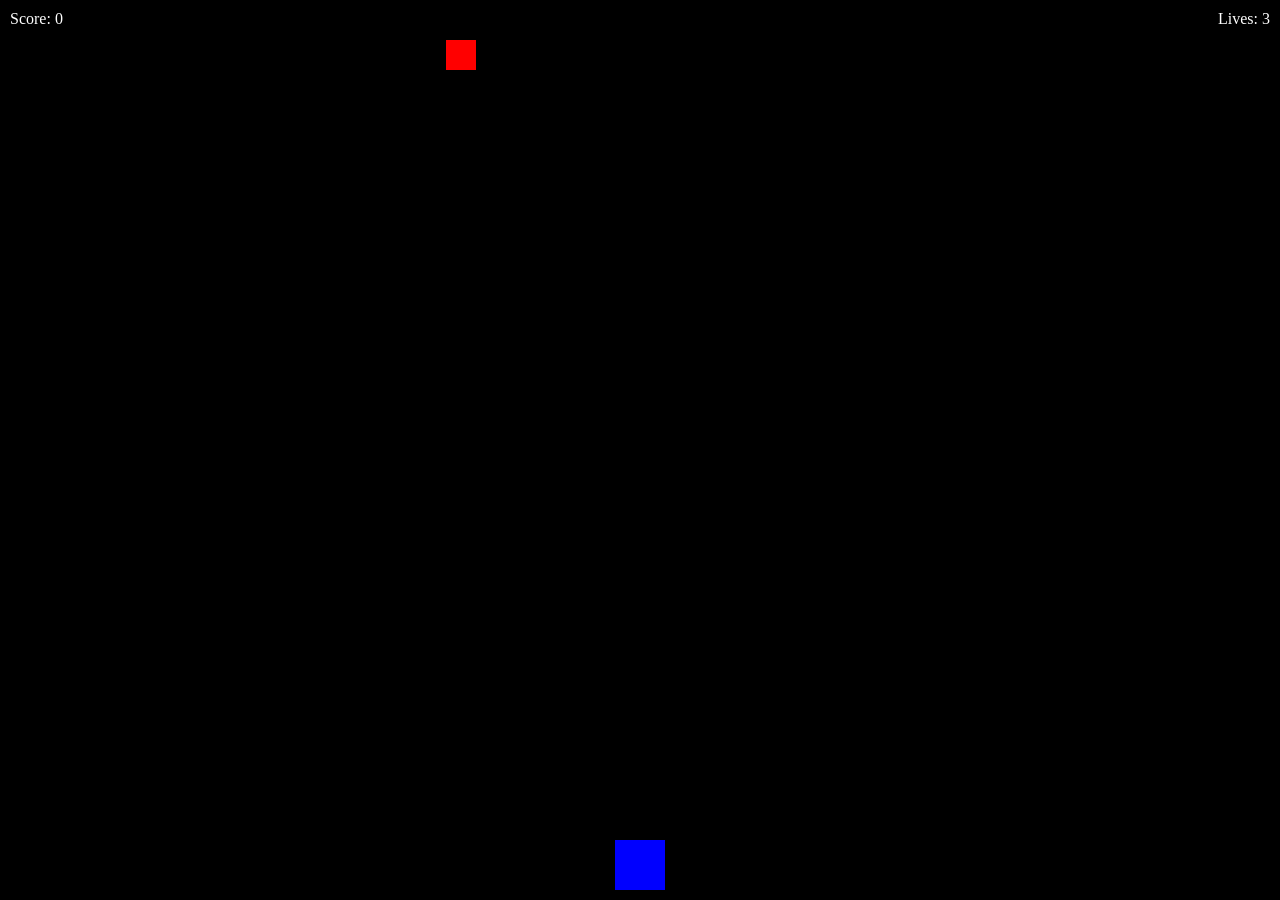
<file: index.html>
<!DOCTYPE html>
<html lang="en">
<head>
    <meta charset="UTF-8">
    <meta name="viewport" content="width=device-width, initial-scale=1.0">
    <title>Shooting Game</title>
    <style>
        body {
            margin: 0;
            overflow: hidden;
            background-color: #000;
        }

        #game-container {
            width: 100%;
            height: 100vh;
            position: relative;
        }

        .player {
            width: 50px;
            height: 50px;
            background-color: blue;
            position: absolute;
            bottom: 10px;
            left: 50%;
            transform: translateX(-50%);
        }

        .enemy {
            width: 30px;
            height: 30px;
            background-color: red;
            position: absolute;
        }

        .bullet {
            width: 15px;
            height: 15px;
            background-color: yellow;
            border-radius: 50%;
            position: absolute;
        }
    </style>
</head>
<body>
    <div id="game-container">
        <div class="player" id="player"></div>
    </div>
    <script>

        const gameContainer = document.getElementById('game-container');
        const player = document.getElementById('player');
        const playerSpeed = 5;
        const maxLives = 3; // sets the maximum number of lives

        let enemies = [];
        let bullets = [];
        let score = 0;
        let lives = maxLives; // initializes the number of lives

        // moves the player
    function movePlayer() {
    document.addEventListener('keydown', (event) => {
        // checks if the left arrow key is pressed and the player is not at the left edge
        if (event.key === 'ArrowLeft' && player.offsetLeft > 0) {
            // moves the player element to the left by subtracting playerSpeed pixels from its left position
            player.style.left = player.offsetLeft - playerSpeed + 'px';
        }

        if (event.key === 'ArrowRight' && player.offsetLeft + player.offsetWidth < gameContainer.offsetWidth) {
            player.style.left = player.offsetLeft + playerSpeed + 'px';
        }

        // checks if the spacebar key is pressed
        if (event.key === ' ') {
            // calling the shoot() function to make the player shoot
            shoot();
        }
    });
}

        // creates an enemy
        function createEnemy() {
            const enemy = document.createElement('div');
            enemy.className = 'enemy';
            enemy.style.left = Math.random() * (gameContainer.offsetWidth - 30) + 'px';
            gameContainer.appendChild(enemy);
            enemies.push(enemy);
        }

        // moves enemies
        function moveEnemies() {
            for (let i = 0; i < enemies.length; i++) {
                const enemy = enemies[i];
                enemy.style.top = enemy.offsetTop + 2 + 'px';

                // checks for collision with player
                if (isCollision(player, enemy)) {
                    handleCollisionWithPlayer();
                    return;
                }

                // removes enemies that go out of the screen
                if (enemy.offsetTop > gameContainer.offsetHeight) {
                    gameContainer.removeChild(enemy);
                    enemies.splice(i, 1);
                    i--;
                }
            }
        }

        // creates bullets
        function shoot() {
            const bullet = document.createElement('div');
            bullet.className = 'bullet';
            bullet.style.left = player.offsetLeft + player.offsetWidth / 2 - bullet.offsetWidth / 2 + 'px';
            bullet.style.bottom = '60px';
            gameContainer.appendChild(bullet);
            bullets.push(bullet);

            // moves bullets towards enemies
            function moveBullet() {
                for (let i = 0; i < bullets.length; i++) {
                    const bullet = bullets[i];
                    bullet.style.bottom = parseFloat(bullet.style.bottom) + 2 + 'px';

                    // checks for collisions with enemies
                    for (let j = 0; j < enemies.length; j++) {
                        const enemy = enemies[j];
                        if (isCollision(bullet, enemy)) {
                            handleCollisionWithEnemy(bullet, enemy);
                            return;
                        }
                    }

                    // removes bullets that go out of the screen
                    if (parseFloat(bullet.style.bottom) > gameContainer.offsetHeight) {
                        gameContainer.removeChild(bullet);
                        bullets.splice(i, 1);
                        i--;
                    }
                }

                requestAnimationFrame(moveBullet);
            }

            requestAnimationFrame(moveBullet);
        }

        function handleCollisionWithPlayer() {
            // reduces a life
            lives--;

            if (lives === 0) {
                endGame();
            } else {
                resetPlayerPosition();
            }
        }

        // resets player position
        function resetPlayerPosition() {
            player.style.left = '50%';
            player.style.transform = 'translateX(-50%)';
        }

        // handles collision with enemy
        function handleCollisionWithEnemy(bullet, enemy) {
            gameContainer.removeChild(bullet);
            gameContainer.removeChild(enemy);
            bullets.splice(bullets.indexOf(bullet), 1);
            enemies.splice(enemies.indexOf(enemy), 1);
            score += 10;
        }

        // checks for collision between two elements - this function checks if two HTML elements are colliding or overlapping
    function isCollision(element1, element2) {
    const rect1 = element1.getBoundingClientRect();
    const rect2 = element2.getBoundingClientRect();

    // checks if the left edge of element1 is to the left of the right edge of element2
    // also, check if the right edge of element1 is to the right of the left edge of element2
    // this checks for horizontal overlap
    const horizontalOverlap = rect1.left < rect2.right && rect1.right > rect2.left;
        // this checks for vertical overlap

    const verticalOverlap = rect1.top < rect2.bottom && rect1.bottom > rect2.top;

    // if both horizontal and vertical overlaps exist, the elements are colliding
    if (horizontalOverlap && verticalOverlap) {
        return true; // colliding
    } else {
        return false; // not colliding
    }
}


        // updates the score display
        function updateScore() {
            const scoreDisplay = document.getElementById('score-display');
            if (scoreDisplay) {
                scoreDisplay.textContent = 'Score: ' + score;
            }
        }

        // updates the lives display
        function updateLives() {
            const livesDisplay = document.getElementById('lives-display');
            if (livesDisplay) {
                livesDisplay.textContent = 'Lives: ' + lives;
            }
        }

        // ends the game
        function endGame() {
            clearInterval(gameInterval);
            alert('Game Over! Your Score: ' + score);
        }

        // starts the game
        movePlayer();
        const gameInterval = setInterval(() => {
            createEnemy();
        }, 1000);

        // mives enemies every frame
        function gameLoop() {
            moveEnemies();
            updateScore();
            updateLives();

            requestAnimationFrame(gameLoop);
        }

        // creating and displaying the score element
        const scoreDisplay = document.createElement('div');
        scoreDisplay.id = 'score-display';
        scoreDisplay.style.color = 'white';
        scoreDisplay.style.position = 'absolute';
        scoreDisplay.style.top = '10px';
        scoreDisplay.style.left = '10px';
        scoreDisplay.textContent = 'Score: 0';
        gameContainer.appendChild(scoreDisplay);

        // creating and displaying the lives element
        const livesDisplay = document.createElement('div');
        livesDisplay.id = 'lives-display';
        livesDisplay.style.color = 'white';
        livesDisplay.style.position = 'absolute';
        livesDisplay.style.top = '10px';
        livesDisplay.style.right = '10px';
        livesDisplay.textContent = 'Lives: ' + lives;
        gameContainer.appendChild(livesDisplay);

        requestAnimationFrame(gameLoop);
    </script>
</body>
</html>
</file>
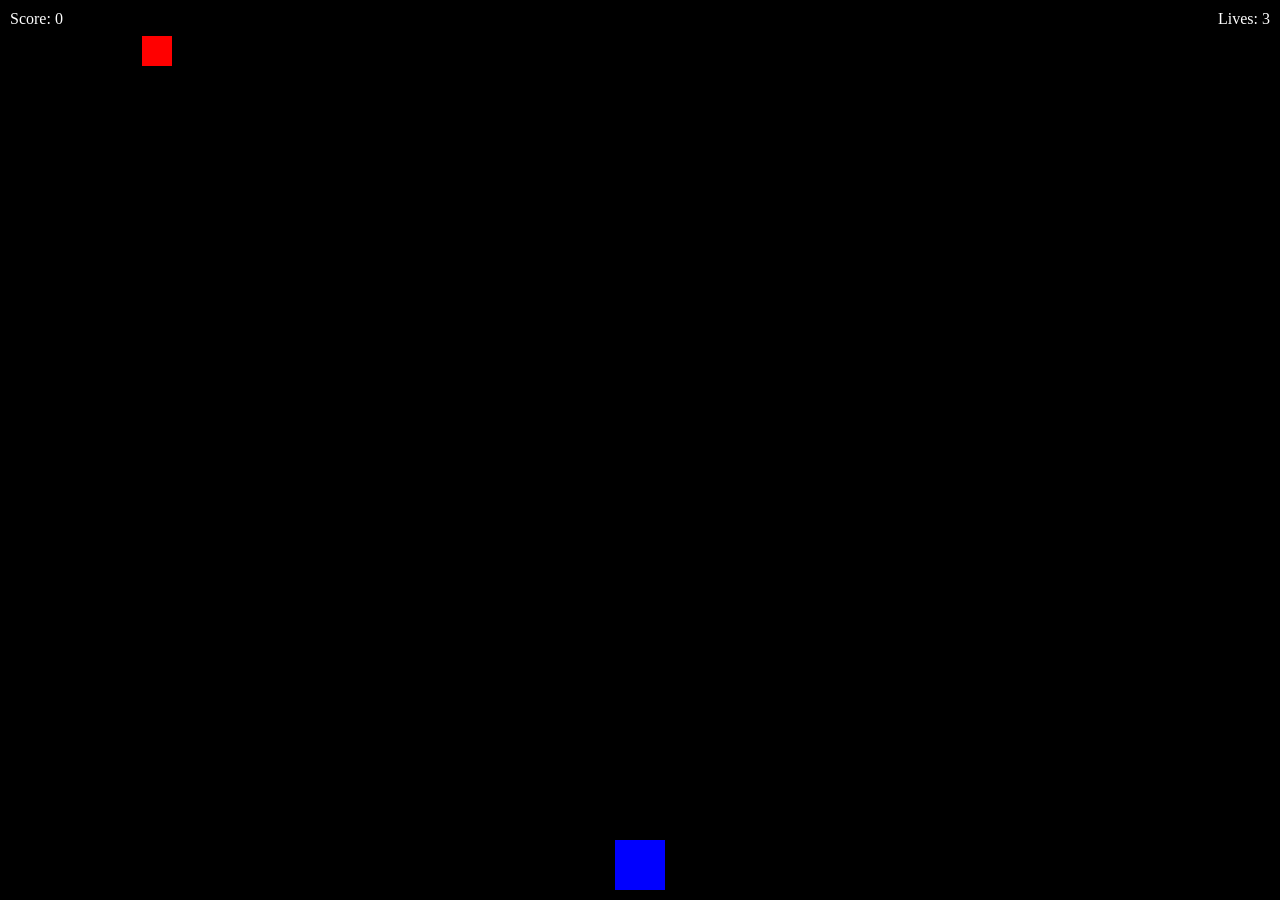
<file: eh.html>
<!DOCTYPE html>
<html lang="en">
<head>
    <meta charset="UTF-8">
    <meta name="viewport" content="width=device-width, initial-scale=1.0">
    <title>Shooting Game</title>
    <style>
        body {
            margin: 0;
            overflow: hidden;
            background-color: #000;
        }

        #game-container {
            width: 100%;
            height: 100vh;
            position: relative;
        }

        .player {
            width: 50px;
            height: 50px;
            background-color: blue;
            position: absolute;
            bottom: 10px;
            left: 50%;
            transform: translateX(-50%);
        }

        .enemy {
            width: 30px;
            height: 30px;
            background-color: red;
            position: absolute;
        }

        .bullet {
            width: 15px;
            height: 15px;
            background-color: yellow;
            border-radius: 50%;
            position: absolute;
        }
    </style>
</head>
<body>
    <div id="game-container">
        <div class="player" id="player"></div>
    </div>
    <script>

        const gameContainer = document.getElementById('game-container');
        const player = document.getElementById('player');
        const playerSpeed = 5;
        const maxLives = 3; // sets the maximum number of lives

        let enemies = [];
        let bullets = [];
        let score = 0;
        let lives = maxLives; // initializes the number of lives

        // moves the player
    function movePlayer() {
    document.addEventListener('keydown', (event) => {
        // checks if the left arrow key is pressed and the player is not at the left edge
        if (event.key === 'ArrowLeft' && player.offsetLeft > 0) {
            // moves the player element to the left by subtracting playerSpeed pixels from its left position
            player.style.left = player.offsetLeft - playerSpeed + 'px';
        }

        if (event.key === 'ArrowRight' && player.offsetLeft + player.offsetWidth < gameContainer.offsetWidth) {
            player.style.left = player.offsetLeft + playerSpeed + 'px';
        }

        // checks if the spacebar key is pressed
        if (event.key === ' ') {
            // calling the shoot() function to make the player shoot
            shoot();
        }
    });
}

        // creates an enemy
        function createEnemy() {
            const enemy = document.createElement('div');
            enemy.className = 'enemy';
            enemy.style.left = Math.random() * (gameContainer.offsetWidth - 30) + 'px';
            gameContainer.appendChild(enemy);
            enemies.push(enemy);
        }

        // moves enemies
        function moveEnemies() {
            for (let i = 0; i < enemies.length; i++) {
                const enemy = enemies[i];
                enemy.style.top = enemy.offsetTop + 2 + 'px';

                // checks for collision with player
                if (isCollision(player, enemy)) {
                    handleCollisionWithPlayer();
                    return;
                }

                // removes enemies that go out of the screen
                if (enemy.offsetTop > gameContainer.offsetHeight) {
                    gameContainer.removeChild(enemy);
                    enemies.splice(i, 1);
                    i--;
                }
            }
        }

        // creates bullets
        function shoot() {
            const bullet = document.createElement('div');
            bullet.className = 'bullet';
            bullet.style.left = player.offsetLeft + player.offsetWidth / 2 - bullet.offsetWidth / 2 + 'px';
            bullet.style.bottom = '60px';
            gameContainer.appendChild(bullet);
            bullets.push(bullet);

            // moves bullets towards enemies
            function moveBullet() {
                for (let i = 0; i < bullets.length; i++) {
                    const bullet = bullets[i];
                    bullet.style.bottom = parseFloat(bullet.style.bottom) + 2 + 'px';

                    // checks for collisions with enemies
                    for (let j = 0; j < enemies.length; j++) {
                        const enemy = enemies[j];
                        if (isCollision(bullet, enemy)) {
                            handleCollisionWithEnemy(bullet, enemy);
                            return;
                        }
                    }

                    // removes bullets that go out of the screen
                    if (parseFloat(bullet.style.bottom) > gameContainer.offsetHeight) {
                        gameContainer.removeChild(bullet);
                        bullets.splice(i, 1);
                        i--;
                    }
                }

                requestAnimationFrame(moveBullet);
            }

            requestAnimationFrame(moveBullet);
        }

        function handleCollisionWithPlayer() {
            // reduces a life
            lives--;

            if (lives === 0) {
                endGame();
            } else {
                resetPlayerPosition();
            }
        }

        // resets player position
        function resetPlayerPosition() {
            player.style.left = '50%';
            player.style.transform = 'translateX(-50%)';
        }

        // handles collision with enemy
        function handleCollisionWithEnemy(bullet, enemy) {
            gameContainer.removeChild(bullet);
            gameContainer.removeChild(enemy);
            bullets.splice(bullets.indexOf(bullet), 1);
            enemies.splice(enemies.indexOf(enemy), 1);
            score += 10;
        }

        // checks for collision between two elements - this function checks if two HTML elements are colliding or overlapping
    function isCollision(element1, element2) {
    const rect1 = element1.getBoundingClientRect();
    const rect2 = element2.getBoundingClientRect();

    // checks if the left edge of element1 is to the left of the right edge of element2
    // also, check if the right edge of element1 is to the right of the left edge of element2
    // this checks for horizontal overlap
    const horizontalOverlap = rect1.left < rect2.right && rect1.right > rect2.left;
        // this checks for vertical overlap

    const verticalOverlap = rect1.top < rect2.bottom && rect1.bottom > rect2.top;

    // if both horizontal and vertical overlaps exist, the elements are colliding
    if (horizontalOverlap && verticalOverlap) {
        return true; // colliding
    } else {
        return false; // not colliding
    }
}


        // updates the score display
        function updateScore() {
            const scoreDisplay = document.getElementById('score-display');
            if (scoreDisplay) {
                scoreDisplay.textContent = 'Score: ' + score;
            }
        }

        // updates the lives display
        function updateLives() {
            const livesDisplay = document.getElementById('lives-display');
            if (livesDisplay) {
                livesDisplay.textContent = 'Lives: ' + lives;
            }
        }

        // ends the game
        function endGame() {
            clearInterval(gameInterval);
            alert('Game Over! Your Score: ' + score);
            location.reload(); // reloads the game
        }

        // starts the game
        movePlayer();
        const gameInterval = setInterval(() => {
            createEnemy();
        }, 1000);

        // mives enemies every frame
        function gameLoop() {
            moveEnemies();
            updateScore();
            updateLives();

            requestAnimationFrame(gameLoop);
        }

        // creating and displaying the score element
        const scoreDisplay = document.createElement('div');
        scoreDisplay.id = 'score-display';
        scoreDisplay.style.color = 'white';
        scoreDisplay.style.position = 'absolute';
        scoreDisplay.style.top = '10px';
        scoreDisplay.style.left = '10px';
        scoreDisplay.textContent = 'Score: 0';
        gameContainer.appendChild(scoreDisplay);

        // creating and displaying the lives element
        const livesDisplay = document.createElement('div');
        livesDisplay.id = 'lives-display';
        livesDisplay.style.color = 'white';
        livesDisplay.style.position = 'absolute';
        livesDisplay.style.top = '10px';
        livesDisplay.style.right = '10px';
        livesDisplay.textContent = 'Lives: ' + lives;
        gameContainer.appendChild(livesDisplay);

        requestAnimationFrame(gameLoop);
    </script>
</body>
</html>
</file>
